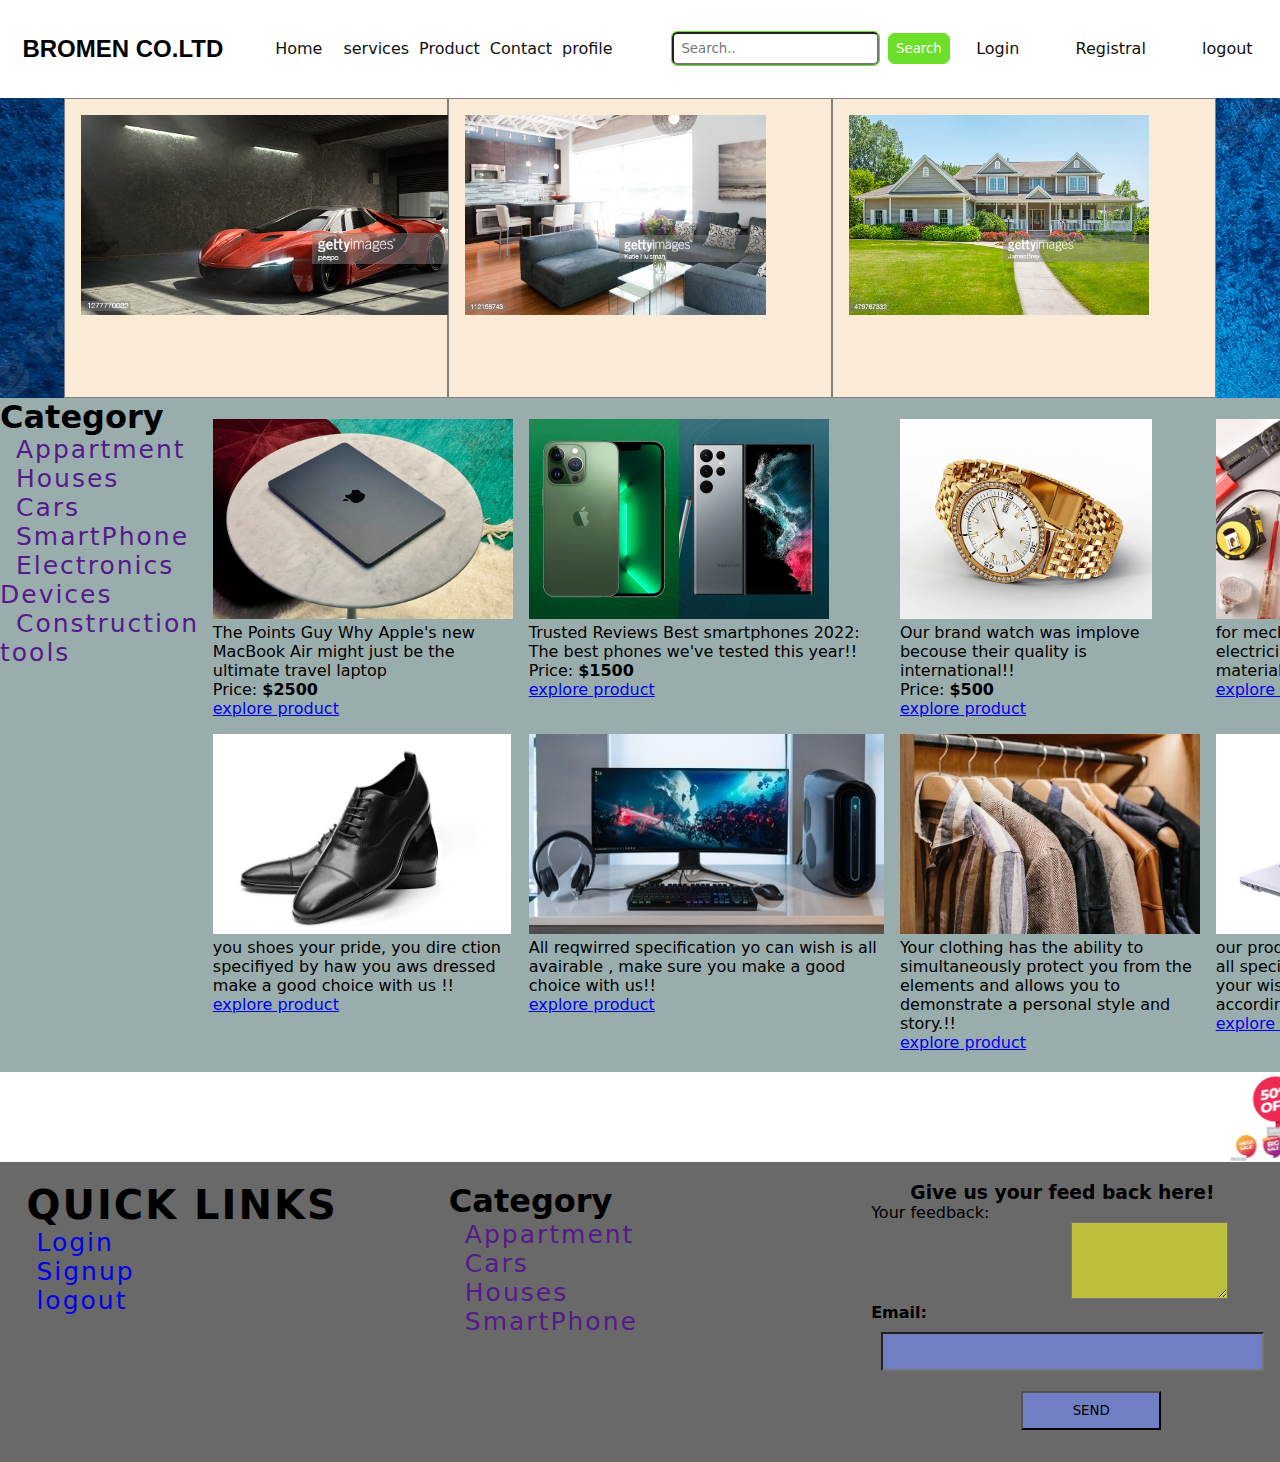
<file: index.html>
<!DOCTYPE html>
<html>
<head>
  <title>  PRODUCT & CLIENT CONNECT   </title>
        <link rel="icon" type="image/x-icon" href="4.GIF">
    <link rel="stylesheet" type="text/css" href="index.css" />
    <link rel="stylesheet" type="text/css" href="main.css" />
<style>

</style>
</head>
<body>
<div class="grid-container">
  <div id="item1">
    <nav class="topnav">
      <div>

        <div>
          <h1>BROMEN CO.LTD</h1>
        </div>
        <div>
          
          <a class="active" href="#home">Home</a>
          <a href="services.html" style="padding: 5px;"> services </a>
          <a href="product.html" style="padding: 5px;"> Product </a>
          <a href="contact.html" style="padding: 5px;"> Contact </a>
          <a href="profile.html" style="padding: 5px;"> profile</a>
        </div>
      </div>
      <div>
        <div class="search">  
          <input type="text" placeholder="Search..">
          <button> Search</button>
        </div>
        <div>
          <a href="login.php" style="padding: 5px;"> Login </a>
          <a href="foam.php" style="padding: 5px;"> Registral </a>
          <a href="logout.htm" style="padding: 5px;"> logout </a>
        </div>
      </div>
  </nav></div>
  

<div class="cards">
  <div>
<img src="cardd.jpg">
  </div>
  <div>
    <img src="inhouse.jpg">
  </div>
  <div>
    <img src="houseqq.jpg">
  </div>
</div>



<main>
  <div>
    <h1>Category</h1>
    <ul class="connect">
      <li><a href="">Appartment</a></li>
      <li><a href="">Houses</a></li>
      <li><a href="">Cars</a></li>
      <li><a href="">SmartPhone</a></li>
      <li><a href="">Electronics Devices</a></li>
      <li><a href="">Construction tools </a></li>
    </ul>
  </div>
  <div class="product">
    <div>
     <img src="Apple-MacBook-Air-Zach-Griff-8.jpg" alt="">
    <p>
      The Points Guy
      Why Apple's new MacBook Air might just be the ultimate travel laptop</p>
<p> Price: <b>$2500</b>  </p>
<a href="exp.html">explore product</a>
    </div>
    <div>
      <img src="best-phone.jpg">
      <p>
        Trusted Reviews
        Best smartphones 2022: The best phones we've tested this year!!</p>
        <p> Price: <b>$1500</b>  </p>
        <a href="exp.html">explore product</a>
    </div>


    <div>
      <img src="watch.jpg">
      <p>
        Our brand watch  was implove becouse their quality is international!!</p>
        <p> Price: <b>$500</b>  </p>
        <a href="exp.html">explore product</a>
    </div>


    <div>
      <img src="elec1 pc.webp">
      <p>for mechanics, prumbers , electricians,tecnisians all electronic materials are available here!! </p>
      <a href="exp.html">explore product</a>
    </div>



    <div>
      <img src="shoes.jpg">
      <p>you shoes your pride, you dire ction specifiyed by haw you aws  dressed make a good choice with us !! </p>
      <a href="exp.html">explore product</a>
    </div>
    <div>
      <img src="desk1.jpg.crdownload">
      <p> All reqwirred  specification  yo can wish is all avairable , make sure you make a good choice with us!! </p>
      <a href="exp.html">explore product</a>
    </div>


    <div>
      <img src="clothers.webp">
      <p> Your clothing has the ability to simultaneously protect you from the elements and allows you to demonstrate a personal style and story.!! </p>
      <a href="exp.html">explore product</a>
    </div>



    <div>
      <img src="Laptop-computer.webp">
      <p>our product are gaaranted becouse all specification are  much specific for your wish you can choose accordingly!! </p>
      <a href="exp.html">explore product</a>
    </div>

  </div>
</main>




<div class="item2">
   
<marquee class="marquee">
  <img src="off.jpg">
  <img src="my og.jpg">
  <img src="desktop.jpg">
  <img src="houseqq.jpg">
  <img src="cardd.jpg">
  <img src="Sale watch.webp">
  <img src="shoes.jpg">
  <img src="my2.jpg">
  <img src="my3.jpg">
  <img src="best-phone.jpg">
  <img src="mac.jpg">
  <img src="clothers.webp">
  <img src="agr pc.jpg">
  <img src="M watch.webp">
  <img src="Apple-MacBook-Air-Zach-Griff-8.jpg">
</marquee>
</div>



<div class="footer">
  <div class="connect">
<h1>QUICK LINKS</h1>
<ul class="connect">
<li> <a href="login.php" style="padding: 10px;"> Login </a></li>
      <li><a href="foam.php" style="padding: 10px;"> Signup </a></li>
      <li><a href="new.html" style="padding: 10px;"> logout </a></li>
    </ul>
  </div>
<div>
  <h1>Category</h1>
  <ul class="connect">
     <li> <a href="">Appartment</a></li>
     <li><a href="">Cars</a></li>
     <li><a href="">Houses</a></li>
     <li><a href="">SmartPhone</a></li>
    </ul>

</div>
<div class="comment">
<h3>Give us your feed back here!</h3>
<p>Your feedback:</p><textarea rows="5" column="25" style="margin-left: 200px; background-color: rgb(190, 190, 62);"> </textarea><br>
<h4>Email: <input type="email"></h4>
    <input type="submit" name="submit"  value="SEND" style="width: 140px; align-items: center; margin-left: 150px;">
</div>
</div>





<!-- 

next div for doun 
<div class="bbbb">
  
  <div id="links"> <h3>QUICK LINKS</h3>
  <ul class="connect">
    <li ><a href="product.html" style="padding: 10px;"> Product </a>
      <li><a href="contact.html" style="padding: 10px;"> Contact </a></li>
      <li><a href="profile.html" style="padding: 10px;"> profile</a><br></li>
      <li> <a href="login.html" style="padding: 10px;"> Login </a></li>
      <li><a href="foam.html" style="padding: 10px;"> Signup </a></li>
      <li><a href="logout.htm" style="padding: 10px;"> logout </a></li>
    </ul>
    <h1>BROMEN CO.LTD</h1>
    <P><B>Email:</B><a href="https://mail.google.com/mail/u/0/#drafts" style="padding: 10px;">hashimwimanatheogene34@gmail.com</a></P>
  </div>

  <div class="connect">
    <h3>OUR SERVICES</h3>
    <img src="kkkkkkkkk.jpg" style="width: 400px; height:300px;">
  </div>
  
    
    <div class="connect"> 
      <h3> CONECT TO  OUR SOCIAL MEDIA</h3>
      <ul class="connect">
      <li> <a href="#" class="">Facebook</a></li>
      <li><a href="#" class="">Twitter</a></li>
      <li><a href="#" class="">Email</a> </li>
      <li><a href="#" class="">Linkedin</a></li>
      <li><a href="#" class="">Youtube</a></li>
      <li> <a href="#" class="">Instagram</a></li>
</ul>
<h3>For more information contact us on</h3>
<p style="font-size: 30px;"> <b>Tel:</b> 0784020043</p>
</div>
      
</div>





 -->




  <!-- <div id="item3">
<div id="vid">
<h3><marquee>Bromen VS Broken</marquee></h3> -->
    <!-- <video  width="400" height="300" controls style="margin-right: opx; margin-top: 0px;" >
      <source src="Rwanda Cooling Initiative Television Advertisement.mp4" type="video/mp4" />
    </video>
    <a href=""> Rwanda Cooling InitiativeTelevision Advertisement</a>
  </div>
  <dv id="vid">
   <video  width="400" height="300" controls style="margin-right: opx; margin-top: 0px;">
    <source src="y2mate.com - BEST Mobile Phone Ads 2020 I Smartphone Ads I Cellphone commercials_480p.mp4" type="video/mp4" />
  </video>
  <a href="" style="margin-right: 5px; margin-top: 20px;">BEST Mobile Phone Ads 2020 I Smartphone Ads I Cellphone commercials</a>
</dv>
  <video  width="400" height="300" controls style="margin-right: opx;">
  <source src="Mobile Money.mp4" type="video/mp4" />
</video>
<a href="vid.html">More Videos</a>
  </div>   -->
  <!--
  <div class="item4">
    <div class="img">
    <img src="cardd.jpg">
    <a href=""style="margin-right: 5px; margin-top: 20px;"><p>Whatever Car type you need call us  we will help you to make yor dream come True </p></a>
    
       <img src="house d.jpg"> 
    <img src="houseqq.jpg">
    <a href=""><p>Whatever house or appartment type you need call us  we will help you to make yor dream come True </p></a>
  </div>
  
  
  <div id="item5">
    
    <div class="grid-container" id="down">
      
      
      
      </div>

      
      </div>
    </div>
</div>
 -->

</body>
</html>
</file>
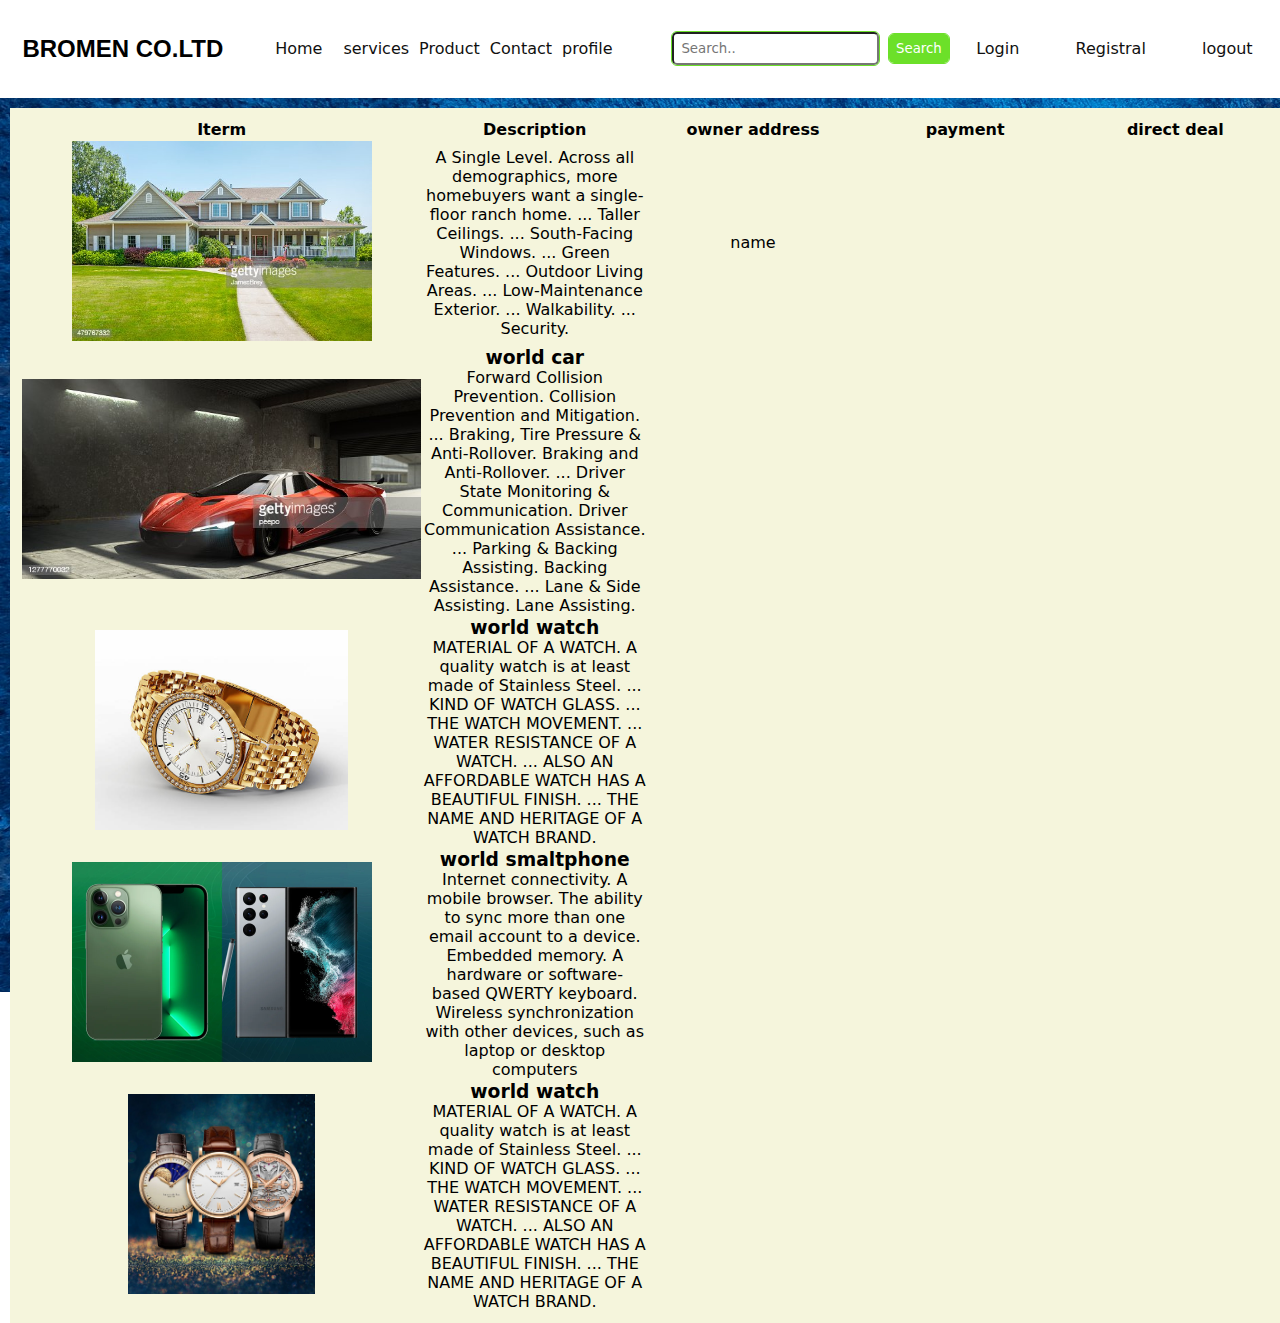
<file: exp.html>
<!DOCTYPE html>
<html lang="en">
<head>
    <meta charset="UTF-8">
    <meta http-equiv="X-UA-Compatible" content="IE=edge">
    <meta name="viewport" content="width=device-width, initial-scale=1.0">
    <title>Explore Product</title>
    <link rel="icon" type="image/x-icon" href="4.GIF">
    <link rel="stylesheet" type="text/css" href="index.css" />
    <link rel="stylesheet" type="text/css" href="main.css" />

</head>
<body>

    <div id="item1">
        <nav class="topnav">
          <div>
    
            <div>
              <h1>BROMEN CO.LTD</h1>
            </div>
            <div>
              
              <a class="active" href="#home">Home</a>
              <a href="services.html" style="padding: 5px;"> services </a>
              <a href="product.html" style="padding: 5px;"> Product </a>
              <a href="contact.html" style="padding: 5px;"> Contact </a>
              <a href="profile.html" style="padding: 5px;"> profile</a>
            </div>
          </div>
          <div>
            <div class="search">  
              <input type="text" placeholder="Search..">
              <button> Search</button>
            </div>
            <div>
              <a href="login.html" style="padding: 5px;"> Login </a>
              <a href="foam.php" style="padding: 5px;"> Registral </a>
              <a href="logout.htm" style="padding: 5px;"> logout </a>
            </div>
          </div>
      </nav></div>
  
      


    <div class="table">
    <table><tr><th> Iterm</th>
        <th> Description</th>
        <th> owner address</th>
        <th> payment </th>
        <th>  direct deal</th>
    </tr>
    <tr><td> <img src="houseqq.jpg"></td>
        <td> <h3></h3>
        <p>A Single Level. Across all demographics, more homebuyers want a single-floor ranch home. ...
            Taller Ceilings. ...
            South-Facing Windows. ...
            Green Features. ...
            Outdoor Living Areas. ...
            Low-Maintenance Exterior. ...
            Walkability. ...
            Security.</p></td>
        <td> name</td>
        <td></td>
        <td></td>
    </tr>
    <tr><td> <img src="cardd.jpg"></td>
        <td> <h3>world car</h3>
        <p>Forward Collision Prevention. Collision Prevention and Mitigation. ...
            Braking, Tire Pressure & Anti-Rollover. Braking and Anti-Rollover. ...
            Driver State Monitoring & Communication. Driver Communication Assistance. ...
            Parking & Backing Assisting. Backing Assistance. ...
            Lane & Side Assisting. Lane Assisting.</p></td>
        <td></td>
        <td></td>
        <td></td>
    </tr>
    <tr><td> <img src="watch.jpg"></td>
        <td> <h3>world watch </h3>
            <p>MATERIAL OF A WATCH. A quality watch is at least made of Stainless Steel. ...
                KIND OF WATCH GLASS. ...
                THE WATCH MOVEMENT. ...
                WATER RESISTANCE OF A WATCH. ...
                ALSO AN AFFORDABLE WATCH HAS A BEAUTIFUL FINISH. ...
                THE NAME AND HERITAGE OF A WATCH BRAND.</p></td>
        <td></td>
        <td></td>
        <td></td>
    </tr>
    <tr><td> <img src="best-phone.jpg"></td>
        <td> <h3> world smaltphone</h3>
            <p>Internet connectivity.
                A mobile browser.
                The ability to sync more than one email account to a device.
                Embedded memory.
                A hardware or software-based QWERTY keyboard.
                Wireless synchronization with other devices, such as laptop or desktop computers</p>
        </td>
        <td></td>
        <td></td>
        <td></td>
    </tr>
    <tr><td> <img src="M watch.webp"></td>
        <td> <h3>world watch </h3>
        <p>MATERIAL OF A WATCH. A quality watch is at least made of Stainless Steel. ...
            KIND OF WATCH GLASS. ...
            THE WATCH MOVEMENT. ...
            WATER RESISTANCE OF A WATCH. ...
            ALSO AN AFFORDABLE WATCH HAS A BEAUTIFUL FINISH. ...
            THE NAME AND HERITAGE OF A WATCH BRAND.</p></td>
        <td></td>
        <td></td>
        <td></td>
    </tr>


</table>
</div>
</body>
</html>
</file>
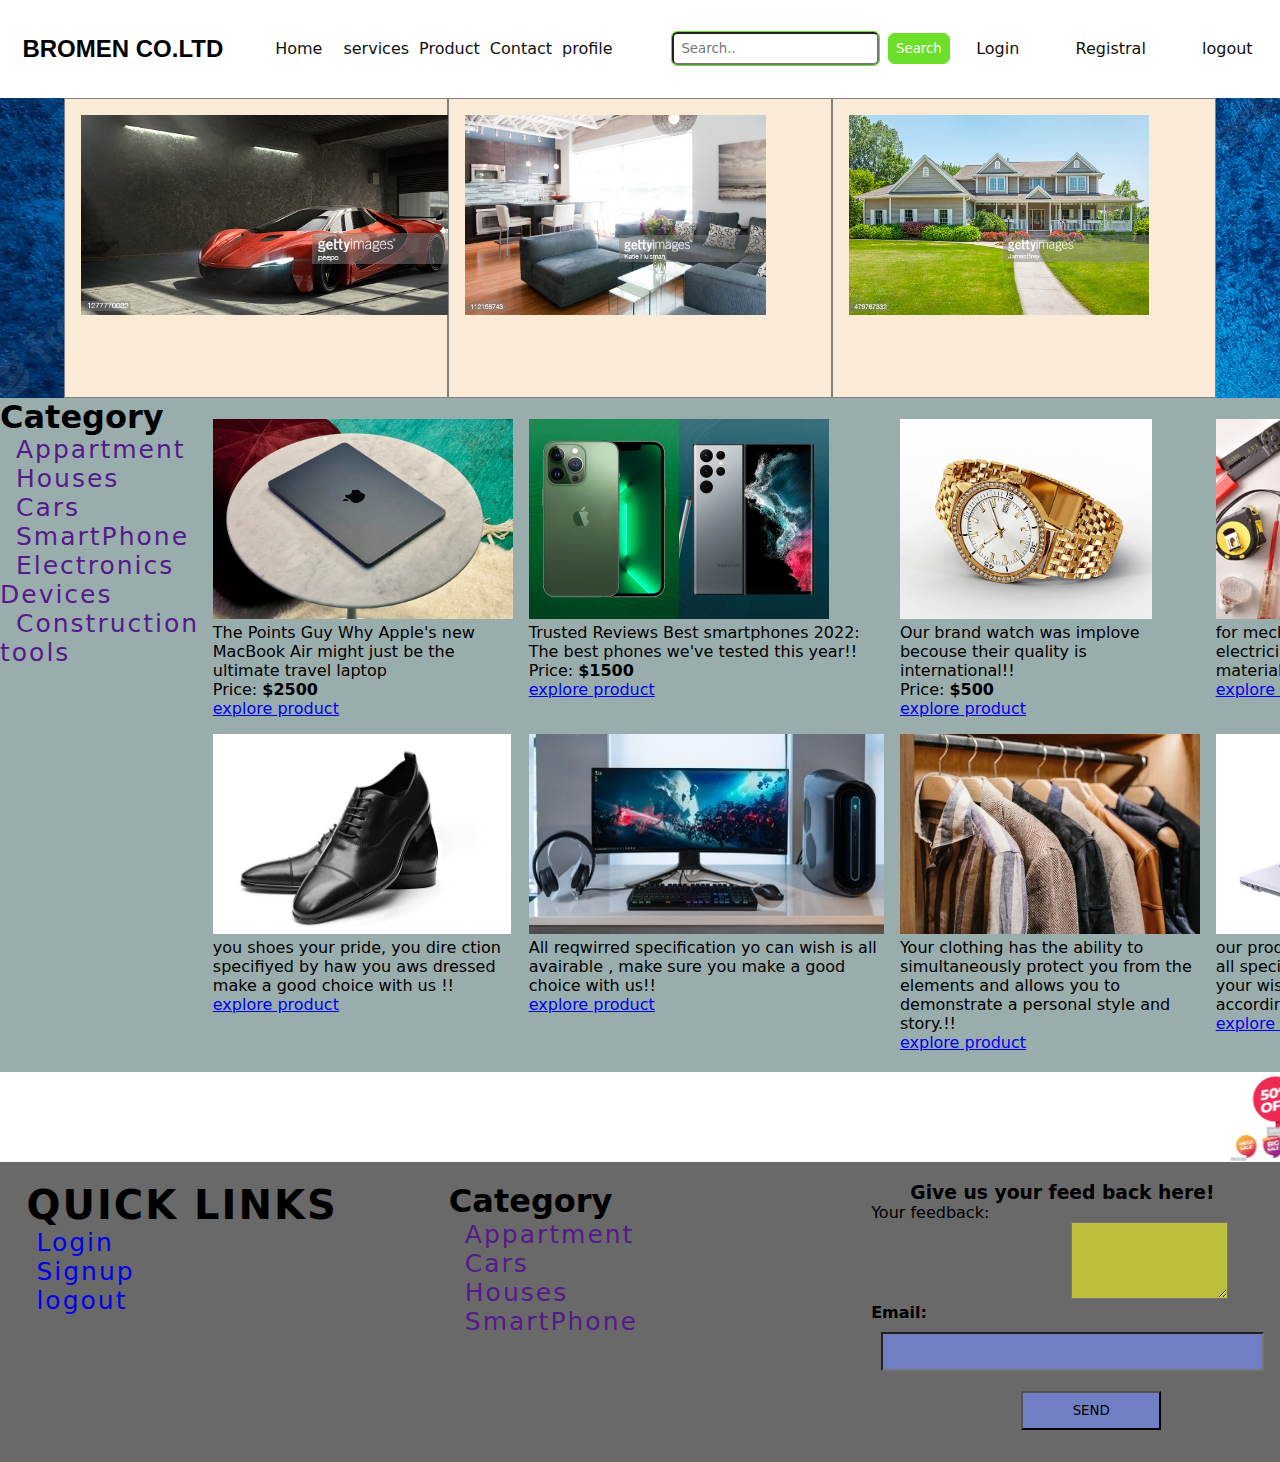
<file: new.html>
<!DOCTYPE html>
<html>
<head>
  <title>  PRODUCT & CLIENT CONNECT   </title>
        <link rel="icon" type="image/x-icon" href="4.GIF">
    <link rel="stylesheet" type="text/css" href="new.css" />
    <link rel="stylesheet" type="text/css" href="main.css" />
<style>

</style>
</head>
<body>
<div class="grid-container">
  <div id="item1">
    <nav class="topnav">
      <div>

        <div>
          <h1>BROMEN CO.LTD</h1>
        </div>
        <div>
          
          <a class="active" href="#home">Home</a>
          <a href="services.html" style="padding: 5px;"> services </a>
          <a href="product.html" style="padding: 5px;"> Product </a>
          <a href="contact.html" style="padding: 5px;"> Contact </a>
          <a href="profile.html" style="padding: 5px;"> profile</a>
        </div>
      </div>
      <div>
        <div class="search">  
          <input type="text" placeholder="Search..">
          <button> Search</button>
        </div>
        <div>
          <a href="login.php" style="padding: 5px;"> Login </a>
          <a href="foam.php" style="padding: 5px;"> Registral </a>
          <a href="logout.htm" style="padding: 5px;"> logout </a>
        </div>
      </div>
  </nav></div>
  

<div class="cards">
  <div>
<img src="cardd.jpg">
  </div>
  <div>
    <img src="inhouse.jpg">
  </div>
  <div>
    <img src="houseqq.jpg">
  </div>
</div>



<main>
  <div>
    <h1>Category</h1>
    <ul class="connect">
      <li><a href="">Appartment</a></li>
      <li><a href="">Houses</a></li>
      <li><a href="">Cars</a></li>
      <li><a href="">SmartPhone</a></li>
      <li><a href="">Electronics Devices</a></li>
      <li><a href="">Construction tools </a></li>
    </ul>
  </div>
  <div class="product">
    <div>
     <img src="Apple-MacBook-Air-Zach-Griff-8.jpg" alt="">
    <p>
      The Points Guy
      Why Apple's new MacBook Air might just be the ultimate travel laptop</p>
<p> Price: <b>$2500</b>  </p>
<a href="exp.html">explore product</a>
    </div>
    <div>
      <img src="best-phone.jpg">
      <p>
        Trusted Reviews
        Best smartphones 2022: The best phones we've tested this year!!</p>
        <p> Price: <b>$1500</b>  </p>
        <a href="exp.html">explore product</a>
    </div>


    <div>
      <img src="watch.jpg">
      <p>
        Our brand watch  was implove becouse their quality is international!!</p>
        <p> Price: <b>$500</b>  </p>
        <a href="exp.html">explore product</a>
    </div>


    <div>
      <img src="elec1 pc.webp">
      <p>for mechanics, prumbers , electricians,tecnisians all electronic materials are available here!! </p>
      <a href="exp.html">explore product</a>
    </div>



    <div>
      <img src="shoes.jpg">
      <p>you shoes your pride, you dire ction specifiyed by haw you aws  dressed make a good choice with us !! </p>
      <a href="exp.html">explore product</a>
    </div>
    <div>
      <img src="desk1.jpg.crdownload">
      <p> All reqwirred  specification  yo can wish is all avairable , make sure you make a good choice with us!! </p>
      <a href="exp.html">explore product</a>
    </div>


    <div>
      <img src="clothers.webp">
      <p> Your clothing has the ability to simultaneously protect you from the elements and allows you to demonstrate a personal style and story.!! </p>
      <a href="exp.html">explore product</a>
    </div>



    <div>
      <img src="Laptop-computer.webp">
      <p>our product are gaaranted becouse all specification are  much specific for your wish you can choose accordingly!! </p>
      <a href="exp.html">explore product</a>
    </div>

  </div>
</main>




<div class="item2">
   
<marquee class="marquee">
  <img src="off.jpg">
  <img src="my og.jpg">
  <img src="desktop.jpg">
  <img src="houseqq.jpg">
  <img src="cardd.jpg">
  <img src="Sale watch.webp">
  <img src="shoes.jpg">
  <img src="my2.jpg">
  <img src="my3.jpg">
  <img src="best-phone.jpg">
  <img src="mac.jpg">
  <img src="clothers.webp">
  <img src="agr pc.jpg">
  <img src="M watch.webp">
  <img src="Apple-MacBook-Air-Zach-Griff-8.jpg">
</marquee>
</div>



<div class="footer">
  <div class="connect">
<h1>QUICK LINKS</h1>
<ul class="connect">
<li> <a href="login.php" style="padding: 10px;"> Login </a></li>
      <li><a href="foam.php" style="padding: 10px;"> Signup </a></li>
      <li><a href="new.html" style="padding: 10px;"> logout </a></li>
    </ul>
  </div>
<div>
  <h1>Category</h1>
  <ul class="connect">
     <li> <a href="">Appartment</a></li>
     <li><a href="">Cars</a></li>
     <li><a href="">Houses</a></li>
     <li><a href="">SmartPhone</a></li>
    </ul>

</div>
<div class="comment">
<h3>Give us your feed back here!</h3>
<p>Your feedback:</p><textarea rows="5" column="25" style="margin-left: 200px; background-color: rgb(190, 190, 62);"> </textarea><br>
<h4>Email: <input type="email"></h4>
    <input type="submit" name="submit"  value="SEND" style="width: 140px; align-items: center; margin-left: 150px;">
</div>
</div>





<!-- 

next div for doun 
<div class="bbbb">
  
  <div id="links"> <h3>QUICK LINKS</h3>
  <ul class="connect">
    <li ><a href="product.html" style="padding: 10px;"> Product </a>
      <li><a href="contact.html" style="padding: 10px;"> Contact </a></li>
      <li><a href="profile.html" style="padding: 10px;"> profile</a><br></li>
      <li> <a href="login.html" style="padding: 10px;"> Login </a></li>
      <li><a href="foam.html" style="padding: 10px;"> Signup </a></li>
      <li><a href="logout.htm" style="padding: 10px;"> logout </a></li>
    </ul>
    <h1>BROMEN CO.LTD</h1>
    <P><B>Email:</B><a href="https://mail.google.com/mail/u/0/#drafts" style="padding: 10px;">hashimwimanatheogene34@gmail.com</a></P>
  </div>

  <div class="connect">
    <h3>OUR SERVICES</h3>
    <img src="kkkkkkkkk.jpg" style="width: 400px; height:300px;">
  </div>
  
    
    <div class="connect"> 
      <h3> CONECT TO  OUR SOCIAL MEDIA</h3>
      <ul class="connect">
      <li> <a href="#" class="">Facebook</a></li>
      <li><a href="#" class="">Twitter</a></li>
      <li><a href="#" class="">Email</a> </li>
      <li><a href="#" class="">Linkedin</a></li>
      <li><a href="#" class="">Youtube</a></li>
      <li> <a href="#" class="">Instagram</a></li>
</ul>
<h3>For more information contact us on</h3>
<p style="font-size: 30px;"> <b>Tel:</b> 0784020043</p>
</div>
      
</div>





 -->




  <!-- <div id="item3">
<div id="vid">
<h3><marquee>Bromen VS Broken</marquee></h3> -->
    <!-- <video  width="400" height="300" controls style="margin-right: opx; margin-top: 0px;" >
      <source src="Rwanda Cooling Initiative Television Advertisement.mp4" type="video/mp4" />
    </video>
    <a href=""> Rwanda Cooling InitiativeTelevision Advertisement</a>
  </div>
  <dv id="vid">
   <video  width="400" height="300" controls style="margin-right: opx; margin-top: 0px;">
    <source src="y2mate.com - BEST Mobile Phone Ads 2020 I Smartphone Ads I Cellphone commercials_480p.mp4" type="video/mp4" />
  </video>
  <a href="" style="margin-right: 5px; margin-top: 20px;">BEST Mobile Phone Ads 2020 I Smartphone Ads I Cellphone commercials</a>
</dv>
  <video  width="400" height="300" controls style="margin-right: opx;">
  <source src="Mobile Money.mp4" type="video/mp4" />
</video>
<a href="vid.html">More Videos</a>
  </div>   -->
  <!--
  <div class="item4">
    <div class="img">
    <img src="cardd.jpg">
    <a href=""style="margin-right: 5px; margin-top: 20px;"><p>Whatever Car type you need call us  we will help you to make yor dream come True </p></a>
    
       <img src="house d.jpg"> 
    <img src="houseqq.jpg">
    <a href=""><p>Whatever house or appartment type you need call us  we will help you to make yor dream come True </p></a>
  </div>
  
  
  <div id="item5">
    
    <div class="grid-container" id="down">
      
      
      
      </div>

      
      </div>
    </div>
</div>
 -->

</body>
</html>
</file>
<file: index.css>
*{
  box-sizing: border-box;
  padding: 0;
  margin: 0;
  font-family: system-ui, -apple-system, BlinkMacSystemFont, 'Segoe UI', Roboto, Oxygen, Ubuntu, Cantarell, 'Open Sans', 'Helvetica Neue', sans-serif;
}

/*  Navigation */
#item1 { 
  margin: 0;
  padding: 0;
 }

 #item1 h1{
  font-size: x-large;
  font-family: 'Franklin Gothic Medium', 'Arial Narrow', Arial, sans-serif;
 }
 #item1 nav {
  display: flex;
  background-color: white;
  justify-content: space-between;
  align-items: center;
  
}
#item1 image {
  width: 100%;
  
  
}


#item1 nav div{
  padding: 0.7rem;
  display: flex;
  justify-content: space-between;
  align-items: center;
  width: 100%;

}
#item1 nav div .search input{
  width: 100%;
  outline:1px solid  #6ce029;
  padding: 7px;
  border-radius: 5px;

}
#item1 nav div .search button{
  width: 100%;
  outline:1px solid  #6ce029;
  background-color: #6ce029;
  color: white;
  padding: 7px;
  width: 4rem;
  border: none;
  border-radius: 5px;

}



 #item1 nav a{
  text-decoration: none;
  color: #101010;
  padding:  0 1rem;

 }


 /*  end of navigatgion */

 .item2 {
  width: 100%;
  background-color: white;

 }
.item2 .marquee{
   display: flex;
   flex-direction: row;
   width: 100%;
   height: 10vh;
   display: grid;
   grid-template-columns: repeat(8,1fr);
}

.item2 .marquee img{
  height: 10vh;
  cursor: pointer;

}
img{
  height: 200px;

}



/* .gfgfghffghfghfgh */

main{
  background-color: rgb(154, 173, 173);
  display: grid;
  grid-template-columns: 15% 85%;
}

main .product{
  display: grid;
  grid-template-columns: repeat(4,1fr);
  padding: 1.3rem;
  gap: 1rem;
}
.bbbb{
  display: flex;
  width: 100%;
background-color: beige;
align-items: center;
}

.cards{
  display: grid;
grid-template-columns: repeat(auto-fit,30%);
grid-template-rows: 300px;
justify-content: center;
}
.cards div{
  border: 1px solid grey;
  padding: 1rem;
  background-color: antiquewhite;

}

.footer{
  justify-content: center;
  display: grid;
  grid-template-columns: repeat(auto-fit,33%);
  grid-template-rows: 300px;
  justify-content: center;display: grid;
  background-color: dimgray;
  color: #000;
}
.footer div{
  margin: 20px;

}
.comment input{
  padding: 10px;
  width: 100%;
  background-color: rgb(112, 127, 196);
  color: black;
}
.comment h3{
  text-align: center;
  font-weight: 20px;

}
.table{
  width: 100%;
  background-color: beige;
  color: black;
  justify-content: center;
  padding: 10px;
  margin: 10px;

}
.table tr{
  text-align: center;
  justify-content: center;
}
.table td{
  width: 20%;
}



.connect{
  list-style-type: none;
  letter-spacing: 2px;
  font-family: Verdana, Geneva, Tahoma, sans-serif;
  font-size: 20px;
}

.connect a{
  padding: 14px 16px;
  font-size: 25px;
  text-decoration: none;
  padding: 0.9rem  1rem;
  margin-right: 1rem;
}
















/* #item3 {
     grid-area: main;
     margin: 5px;
     width: 800px;
     height: 650px;
     background: rgb(227, 228, 225);

}
#vid{
  margin-top: 5px;
  display: flex;
  flex-direction:row;
}
.item5 {
     grid-area: right;
     height: 650px;
     width: 300px;
display: flex;
}
.item4 img{
  width: 300px;

}
#item5 {
     grid-area: footer;
     width: 100%;
     height: 400px;
     background: floralwhite;
     } */

     /* 
     .grid-container {
     height: 100%;
     width: 100%;
  display: grid;
  grid-template-areas:
    'header header header header header header'
    'menu main main main main right'
    'footer footer footer footer footer footer';
  gap: 5px;
  background-image: url(tttt.jpg); */

  
  /* 
}
.grid-container > div {
  background-color: rgba(255, 255, 255, 0.8);
  text-align: center;
  padding: 10px;
  font-size: 20px;
}
  
  .topnav a:hover {
    background-color: #ddd;
    color: black;
  }
  
 
  
  .topnav input[type=text] {
    float: right;
    padding: 6px;
    margin-top: 8px;
    margin-right: 16px;
    border: none;
    font-size: 17px;
  }
  
  @media screen and (max-width: 600px) {
    .topnav a, .topnav input[type=text] {
      float: none;
      display: block;
      text-align: left;
      width: 100%;
      margin: 0;
      padding: 14px;
    }
    
    .topnav input[type=text] {
      border: 2px solid #ccc;  
    }
  }
  #doun{
    width: 100%;
    height: 200px;
      display: flex;
    }
    #links{
      width: 500px;
      height: 400px;
      display: inline;
      color: rgb(10, 1, 1);
    }
    .social{
      height: 400px;
    } ...>
    */
    
     /*
    #our{
      width: 500px;
      height: 400px;
    }
    #service {
width: 500px;

    }
    #hagat{
      background-color: rgb(192, 192, 57);
      width: 90%;
      height: 600px;
    }
    .grid-item{
      display: grid;
    }
    .marquee {
      height: 300px;
      overflow: hidden;
      position: relative;
      background: #bccec8;
      color: #333;
      border: 1px solid #6ce029;
  } */
</file>
<file: main.css>
body{
    
 background-image: url(tttt.jpg);
 background-repeat: no-repeat;
 width: 100%;
 height: 700px;
 min-height: 100vh;
 background-attachment: fixed;
overflow-x: hidden;
} 
.login {
    width: 400px;
    height: 450px;
    border: 5px solid green;
    padding: 2px;
    text-align: center;
    margin: 10% 35% ;
}
  #log{
    background-color: rgb(170, 143, 143);
  }
  #foam {
    width: 600px;
    height: 600px;
    border: 5px solid rgb(203, 238, 8);
    margin: 5% 35% ;
    padding: 2px;
  }
  input{
    margin: 10px;
    margin-top: 10px;
  }
  .main{
    width:100%;
    height: 200px;
    border: 5px solid rgb(49, 11, 13);
    background-color: rgb(228, 175, 175);
  }
.middle{
display: flex;
flex: auto;
}
.middle img{
  width: 33%;
  height: 400px;
  display: flex;

}
#doun{
width: 100%;
height: 200px;
margin: 100px;
  display: flex;
}
#links{
  /* background-color: rgb(197, 208, 212) */
}


#connect{
  height: 300px;
  display: inline;
  text-align: left;

}
#hagat{
  /* background-color: rgb(192, 192, 57); */
  width: 90%;
  height: 600px;
}
.grid-item{
  display: grid;
}
</file>
<file: new.css>
*{
  box-sizing: border-box;
  padding: 0;
  margin: 0;
  font-family: system-ui, -apple-system, BlinkMacSystemFont, 'Segoe UI', Roboto, Oxygen, Ubuntu, Cantarell, 'Open Sans', 'Helvetica Neue', sans-serif;
}

/*  Navigation */
#item1 { 
  margin: 0;
  padding: 0;
 }

 #item1 h1{
  font-size: x-large;
  font-family: 'Franklin Gothic Medium', 'Arial Narrow', Arial, sans-serif;
 }
 #item1 nav {
  display: flex;
  background-color: white;
  justify-content: space-between;
  align-items: center;
  
}
#item1 image {
  width: 100%;
  
  
}


#item1 nav div{
  padding: 0.7rem;
  display: flex;
  justify-content: space-between;
  align-items: center;
  width: 100%;

}
#item1 nav div .search input{
  width: 100%;
  outline:1px solid  #6ce029;
  padding: 7px;
  border-radius: 5px;

}
#item1 nav div .search button{
  width: 100%;
  outline:1px solid  #6ce029;
  background-color: #6ce029;
  color: white;
  padding: 7px;
  width: 4rem;
  border: none;
  border-radius: 5px;

}



 #item1 nav a{
  text-decoration: none;
  color: #101010;
  padding:  0 1rem;

 }


 /*  end of navigatgion */

 .item2 {
  width: 100%;
  background-color: white;

 }
.item2 .marquee{
   display: flex;
   flex-direction: row;
   width: 100%;
   height: 10vh;
   display: grid;
   grid-template-columns: repeat(8,1fr);
}

.item2 .marquee img{
  height: 10vh;
  cursor: pointer;

}
img{
  height: 200px;

}



/* .gfgfghffghfghfgh */

main{
  background-color: rgb(154, 173, 173);
  display: grid;
  grid-template-columns: 15% 85%;
}

main .product{
  display: grid;
  grid-template-columns: repeat(4,1fr);
  padding: 1.3rem;
  gap: 1rem;
}
.bbbb{
  display: flex;
  width: 100%;
background-color: beige;
align-items: center;
}

.cards{
  display: grid;
grid-template-columns: repeat(auto-fit,30%);
grid-template-rows: 300px;
justify-content: center;
}
.cards div{
  border: 1px solid grey;
  padding: 1rem;
  background-color: antiquewhite;

}

.footer{
  justify-content: center;
  display: grid;
  grid-template-columns: repeat(auto-fit,33%);
  grid-template-rows: 300px;
  justify-content: center;display: grid;
  background-color: dimgray;
  color: #000;
}
.footer div{
  margin: 20px;

}
.comment input{
  padding: 10px;
  width: 100%;
  background-color: rgb(112, 127, 196);
  color: black;
}
.comment h3{
  text-align: center;
  font-weight: 20px;

}
.table{
  width: 100%;
  background-color: beige;
  color: black;
  justify-content: center;
  padding: 10px;
  margin: 10px;

}
.table tr{
  text-align: center;
  justify-content: center;
}
.table td{
  width: 20%;
}



.connect{
  list-style-type: none;
  letter-spacing: 2px;
  font-family: Verdana, Geneva, Tahoma, sans-serif;
  font-size: 20px;
}

.connect a{
  padding: 14px 16px;
  font-size: 25px;
  text-decoration: none;
  padding: 0.9rem  1rem;
  margin-right: 1rem;
}
















/* #item3 {
     grid-area: main;
     margin: 5px;
     width: 800px;
     height: 650px;
     background: rgb(227, 228, 225);

}
#vid{
  margin-top: 5px;
  display: flex;
  flex-direction:row;
}
.item5 {
     grid-area: right;
     height: 650px;
     width: 300px;
display: flex;
}
.item4 img{
  width: 300px;

}
#item5 {
     grid-area: footer;
     width: 100%;
     height: 400px;
     background: floralwhite;
     } */

     /* 
     .grid-container {
     height: 100%;
     width: 100%;
  display: grid;
  grid-template-areas:
    'header header header header header header'
    'menu main main main main right'
    'footer footer footer footer footer footer';
  gap: 5px;
  background-image: url(tttt.jpg); */

  
  /* 
}
.grid-container > div {
  background-color: rgba(255, 255, 255, 0.8);
  text-align: center;
  padding: 10px;
  font-size: 20px;
}
  
  .topnav a:hover {
    background-color: #ddd;
    color: black;
  }
  
 
  
  .topnav input[type=text] {
    float: right;
    padding: 6px;
    margin-top: 8px;
    margin-right: 16px;
    border: none;
    font-size: 17px;
  }
  
  @media screen and (max-width: 600px) {
    .topnav a, .topnav input[type=text] {
      float: none;
      display: block;
      text-align: left;
      width: 100%;
      margin: 0;
      padding: 14px;
    }
    
    .topnav input[type=text] {
      border: 2px solid #ccc;  
    }
  }
  #doun{
    width: 100%;
    height: 200px;
      display: flex;
    }
    #links{
      width: 500px;
      height: 400px;
      display: inline;
      color: rgb(10, 1, 1);
    }
    .social{
      height: 400px;
    } ...>
    */
    
     /*
    #our{
      width: 500px;
      height: 400px;
    }
    #service {
width: 500px;

    }
    #hagat{
      background-color: rgb(192, 192, 57);
      width: 90%;
      height: 600px;
    }
    .grid-item{
      display: grid;
    }
    .marquee {
      height: 300px;
      overflow: hidden;
      position: relative;
      background: #bccec8;
      color: #333;
      border: 1px solid #6ce029;
  } */
</file>
